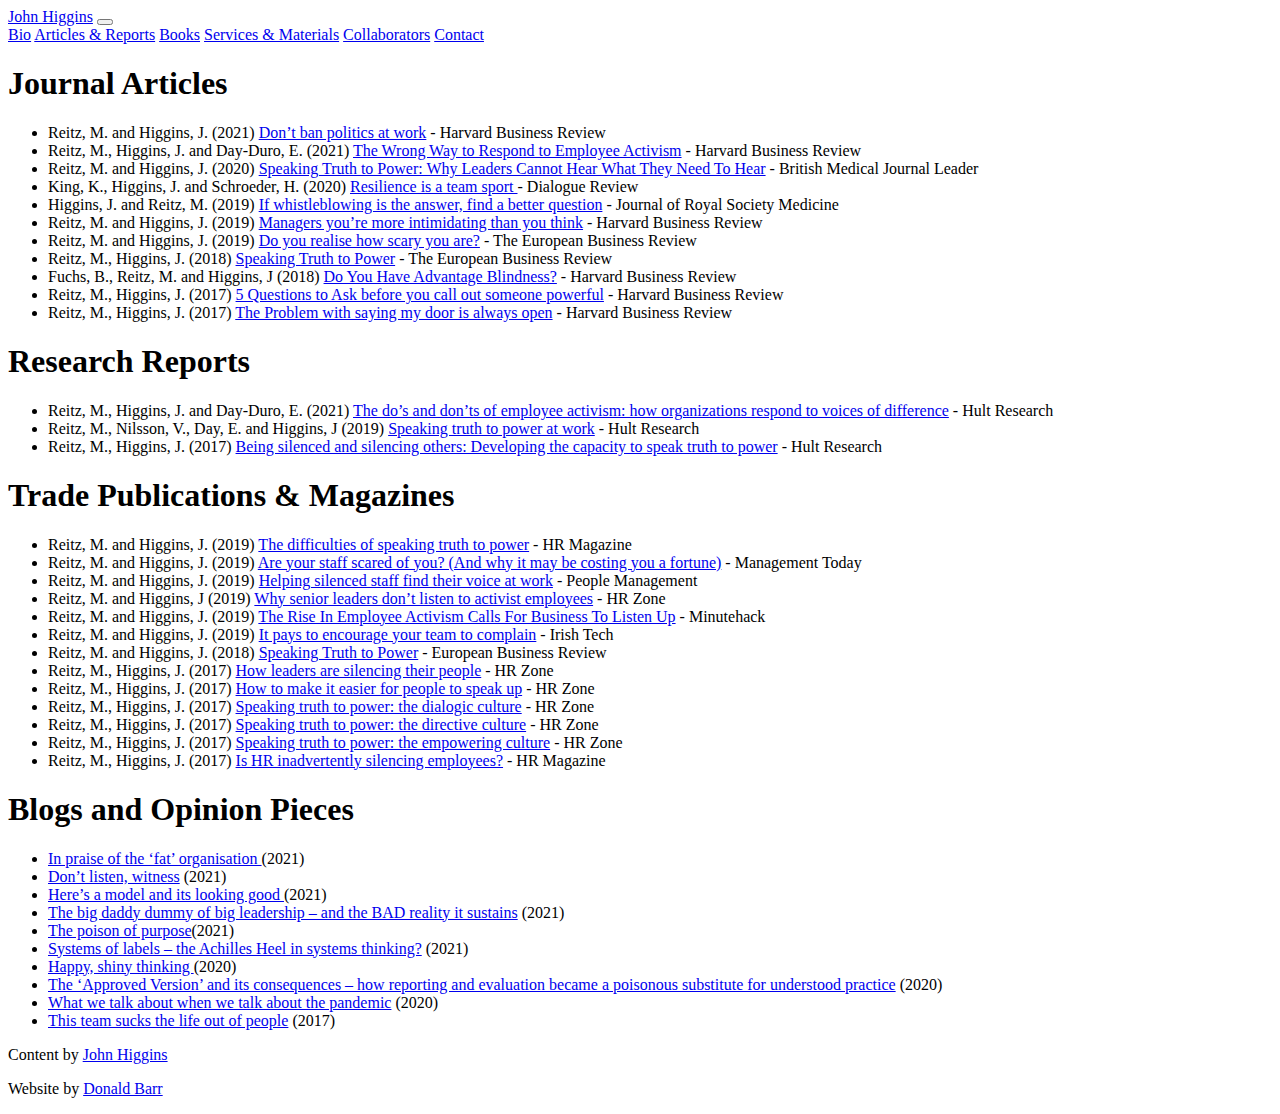
<file: articles-reports.html>
<!DOCTYPE html>
<html lang="en" dir="ltr">

<head>
  <meta charset="utf-8" name= "johnhigginsresearch" content="john higgins author research">

  <!-- Bootstrap CSS -->
  <link href="https://cdn.jsdelivr.net/npm/bootstrap@5.0.2/dist/css/bootstrap.min.css" rel="stylesheet" integrity="sha384-EVSTQN3/azprG1Anm3QDgpJLIm9Nao0Yz1ztcQTwFspd3yD65VohhpuuCOmLASjC" crossorigin="anonymous">

  <!-- Live CSS  -->
  <link href="http://www.johnhigginsresearch.com/styles-updated-10.css" type="text/css" rel="stylesheet" media="screen" />

  <!-- Edit CSS  -->
  <!-- <link rel="stylesheet" href="C:\Users\donal\OneDrive\Desktop\John Higgins Website\CSS\styles-updated-10.css"> -->

  <!-- Fonts -->
  <link rel="preconnect" href="https://fonts.googleapis.com">
  <link rel="preconnect" href="https://fonts.gstatic.com" crossorigin>
  <link href="https://fonts.googleapis.com/css2?family=Lato&display=swap" rel="stylesheet">
  <link href="https://fonts.googleapis.com/css2?family=Merriweather&display=swap" rel="stylesheet">

  <title>John Higgins</title>
  <link rel="apple-touch-icon" sizes="180x180" href="http://www.johnhigginsresearch.com/apple-touch-icon.png">
  <link rel="icon" type="image/png" sizes="http://www.johnhigginsresearch.com/favicon-32x32.png">
  <link rel="icon" type="image/png" sizes="16x16" href="http://www.johnhigginsresearch.com/favicon-16x16.png">
</head>

<body>

  <!-- Nav Bar -->
  <nav class="navbar navbar-expand-xl navbar-light">
    <div class="container-fluid">
      <a class="navbar-brand" href="http://www.johnhigginsresearch.com/index.html">John Higgins</a>
      <button class="navbar-toggler" type="button" data-bs-toggle="collapse" data-bs-target="#navbarNavAltMarkup" aria-controls="navbarNavAltMarkup" aria-expanded="false" aria-label="Toggle navigation">
        <span class="navbar-toggler-icon"></span>
      </button>
      <div class="collapse navbar-collapse" id="navbarNavAltMarkup">
        <div class="navbar-nav ms-auto">
          <a class="nav-link" href="http://www.johnhigginsresearch.com/bio.html">Bio</a>
          <a class="nav-link" href="http://www.johnhigginsresearch.com/articles-reports.html">Articles & Reports</a>
          <a class="nav-link" href="http://www.johnhigginsresearch.com/books-chapters.html">Books</a>
          <a class="nav-link" href="http://www.johnhigginsresearch.com/services-materials.html">Services & Materials</a>
          <a class="nav-link" href="http://www.johnhigginsresearch.com/collaborators.html">Collaborators</a>
          <a class="nav-link" id="nav-contact" href="http://www.johnhigginsresearch.com/contact.html">Contact</a>
        </div>
  </nav>

  <body>

    <!-- Journal Articles -->

    <h1>Journal Articles</h1>
    <div class="journal-articles">
      <ul>
        <li>Reitz, M. and Higgins, J. (2021) <a href="https://hbr.org/2021/07/dont-ban-politics-at-work"target="_blank"> Don’t ban politics at work</a> - Harvard Business Review</li>
        <li>Reitz, M., Higgins, J. and Day-Duro, E. (2021) <a href="https://hbr.org/2021/02/the-wrong-way-to-respond-to-employee-activism?ab=hero-main-text"target="_blank"> The Wrong Way to Respond to Employee Activism</a> - Harvard Business Review</li>
        <li>Reitz, M. and Higgins, J. (2020) <a href="https://bmjleader.bmj.com/content/early/2020/11/06/leader-2020-000394"target="_blank"> Speaking Truth to Power: Why Leaders Cannot Hear What They Need To Hear</a> - British Medical Journal Leader </li>
        <li>King, K., Higgins, J. and Schroeder, H. (2020) <a href="https://dialoguereview.com/resilience-team-sport/"target="_blank">Resilience is a team sport </a> - Dialogue Review</li>
        <li>Higgins, J. and Reitz, M. (2019) <a href="https://journals.sagepub.com/doi/abs/10.1177/0141076819864522"target="_blank">If whistleblowing is the answer, find a better question</a> - Journal of Royal Society Medicine</li>
        <li>Reitz, M. and Higgins, J. (2019) <a href="https://hbr.org/2019/07/managers-youre-more-intimidating-than-you-think"target="_blank">Managers you’re more intimidating than you think</a> - Harvard Business Review</li>
        <li>Reitz, M. and Higgins, J. (2019) <a href="https://tinyurl.com/4f4suuua"target="_blank">Do you realise how scary you are?</a> - The European Business Review</li>
        <li>Reitz, M., Higgins, J. (2018) <a href="https://www.europeanbusinessreview.com/speaking-truth-to-power/"target="_blank">Speaking Truth to Power</a> - The European Business Review</li>
        <li>Fuchs, B., Reitz, M. and Higgins, J (2018) <a href="https://hbr.org/2018/04/do-you-have-advantage-blindness"target="_blank">Do You Have Advantage Blindness?</a> - Harvard Business Review</li>
        <li>Reitz, M., Higgins, J. (2017) <a href="https://hbr.org/2017/04/5-questions-to-ask-before-you-call-out-someone-powerful"target="_blank">5 Questions to Ask before you call out someone powerful</a> - Harvard Business Review</li>
        <li>Reitz, M., Higgins, J. (2017) <a href="https://hbr.org/2017/03/the-problem-with-saying-my-door-is-always-open"target="_blank">The Problem with saying my door is always open</a> - Harvard Business Review</li>
      </ul>
    </div>

    <!-- Research Reports -->

    <h1>Research Reports</h1>
    <div class="research-reports">
      <ul>
        <li>Reitz, M., Higgins, J. and Day-Duro, E. (2021) <a href="https://static1.squarespace.com/static/597729cbcf81e0f87c7f6c61/t/600c035f09ec2d323746e1f2/1611400068833/Activism_REPORT_FINAL_PRINT_NoBleed.pdf"target="_blank">The do’s and don’ts of employee
            activism: how organizations respond to voices of difference</a> - Hult Research</li>
        <li>Reitz, M., Nilsson, V., Day, E. and Higgins, J (2019) <a href="https://static1.squarespace.com/static/597729cbcf81e0f87c7f6c61/t/5d09071aff3d870001a13ce3/1560872755660/Speaking_Truth_to_Power_Report_2019_Final+1.pdf"target="_blank">Speaking truth to
            power at work</a> - Hult Research</li>
        <li>Reitz, M., Higgins, J. (2017) <a
            href="https://static1.squarespace.com/static/597729cbcf81e0f87c7f6c61/t/5bb767979140b70f860ace49/1538746280945/Being+silenced+and+silencing+++others%3B+Developing+the+capacity+to+speak+truth+to+power+report_Final_low+++res.pdf"target="_blank">Being
            silenced and silencing others: Developing the capacity to speak truth to power</a> - Hult Research</li>
      </ul>
    </div>

    <!-- Trade Publications & Magazines -->

    <h1>Trade Publications & Magazines</h1>
    <div class="trade-pubs">
      <ul>
        <li>Reitz, M. and Higgins, J. (2019) <a href="https://www.hrmagazine.co.uk/content/features/the-difficulties-of-speaking-truth-to-power"target="_blank">The difficulties of speaking truth to power</a> - HR Magazine</li>
        <li>Reitz, M. and Higgins, J. (2019) <a href="https://www.managementtoday.co.uk/staff-scared-you-and-why-may-costing-fortune/leadership-lessons/article/1591757"target="_blank">Are your staff scared of you? (And why it may be costing you a fortune)</a> -
          Management Today</li>
        <li>Reitz, M. and Higgins, J. (2019) <a href="https://www.peoplemanagement.co.uk/voices/comment/help-staff-find-their-voice"target="_blank">Helping silenced staff find their voice at work</a> - People Management</li>
        <li>Reitz, M. and Higgins, J (2019) <a href="https://www.hrzone.com/lead/culture/why-senior-leaders-dont-listen-to-activist-employees"target="_blank">Why senior leaders don’t listen to activist employees</a> - HR Zone</li>
        <li>Reitz, M. and Higgins, J. (2019) <a href="https://minutehack.com/opinions/the-rise-in-employee-activism-calls-for-business-to-listen-up"target="_blank">The Rise In Employee Activism Calls For Business To Listen Up</a> - Minutehack</li>
        <li>Reitz, M. and Higgins, J. (2019) <a href="https://irishtechnews.ie/it-pays-to-encourage-your-team-to-complain/"target="_blank">It pays to encourage your team to complain</a> - Irish Tech</li>
        <li>Reitz, M. and Higgins, J. (2018) <a href="https://www.europeanbusinessreview.com/speaking-truth-to-power/"target="_blank">Speaking Truth to Power</a> - European Business Review</li>
        <li>Reitz, M., Higgins, J. (2017) <a href="https://www.hrzone.com/lead/culture/how-leaders-are-silencing-their-people"target="_blank">How leaders are silencing their people</a> - HR Zone</li>
        <li>Reitz, M., Higgins, J. (2017) <a href="https://www.hrzone.com/lead/culture/how-to-make-it-easier-for-people-to-speak-up"target="_blank">How to make it easier for people to speak up</a> - HR Zone</li>
        <li>Reitz, M., Higgins, J. (2017) <a href="https://www.hrzone.com/lead/culture/speaking-truth-to-power-the-dialogic-culture"target="_blank">Speaking truth to power: the dialogic culture</a> - HR Zone</li>
        <li>Reitz, M., Higgins, J. (2017) <a href="https://www.hrzone.com/lead/culture/speaking-truth-to-power-the-directive-culture"target="_blank">Speaking truth to power: the directive culture</a> - HR Zone</li>
        <li>Reitz, M., Higgins, J. (2017) <a href="https://www.hrzone.com/lead/culture/speaking-truth-to-power-the-empowering-culture"target="_blank">Speaking truth to power: the empowering culture</a> - HR Zone</li>
        <li>Reitz, M., Higgins, J. (2017) <a href="https://www.hrmagazine.co.uk/content/features/is-hr-inadvertently-silencing-employees"target="_blank">Is HR inadvertently silencing employees?</a> - HR Magazine</li>
      </ul>
    </div>

    <!-- Blogs And Opinions -->

    <h1>Blogs and Opinion Pieces</h1>
    <div class="blogs">
      <ul>
        <li><a href="https://radicalod.org/2021/07/08/in-praise-of-the-fat-organization/"target="_blank">In praise of the ‘fat’ organisation </a>(2021)</li>
        <li> <a href="https://radicalod.org/2021/06/25/dont-listen-witness/"target="_blank">Don’t listen, witness</a> (2021)</li>
        <li> <a href="https://radicalod.org/2021/05/29/heres-a-model-and-its-looking-good/"target="_blank">Here’s a model and its looking good </a>(2021)</li>
        <li> <a href="https://radicalod.org/2021/05/14/the-big-daddy-dummy-of-big-leadership-and-the-bad-reality-it-sustains/"target="_blank">The big daddy dummy of big leadership – and the BAD reality it sustains</a> (2021)</li>
        <li> <a href="https://radicalod.org/2021/04/09/the-poison-of-purpose/"target="_blank">The poison of purpose</a>(2021) </li>
        <li> <a href="https://radicalod.org/2021/02/03/systems-of-labels/"target="_blank">Systems of labels – the Achilles Heel in systems thinking?</a> (2021) </li>
        <li> <a href="https://radicalod.org/2020/11/12/happy-shiny-thinking/"target="_blank">Happy, shiny thinking </a> (2020) </li>
        <li> <a href="https://radicalod.org/2020/11/03/the-approved-version-and-its-consequences/"target="_blank">The ‘Approved Version’ and its consequences – how reporting and evaluation became a poisonous substitute for understood practice</a> (2020) </li>
        <li> <a href="https://radicalod.org/2020/10/01/what-we-talk-about-when-we-talk-about-the-pandemic/"target="_blank">What we talk about when we talk about the pandemic</a> (2020) </li>
        <li> <a href="https://www.meganreitz.com/blog/2017/9/21/this-team-sucks-the-life-out-of-people"target="_blank">This team sucks the life out of people</a> (2017)</li>
      </ul>

    </div>

    <!-- Footer  -->
    <div class="bottom-page">
      <footer>
        <div class="row">
          <div class="col-12 col-sm-6">
            <p class="footer-text">Content by <a class=john-mail href="mailto:johnhigginsw6@gmail.com">John Higgins</a></p>
          </div>
          <div class="col-12 col-sm-6">
            <p class="footer-text">Website by <a class="donald-mail" href="mailto:donaldbarr22@gmail.com">Donald Barr</a></p>
            </div>
        </div>
      </footer>
    </div>

    <!-- Bootstrap JS -->
    <script src="https://cdn.jsdelivr.net/npm/bootstrap@5.0.2/dist/js/bootstrap.bundle.min.js" integrity="sha384-MrcW6ZMFYlzcLA8Nl+NtUVF0sA7MsXsP1UyJoMp4YLEuNSfAP+JcXn/tWtIaxVXM" crossorigin="anonymous"></script>

  </body>
</html>
</file>
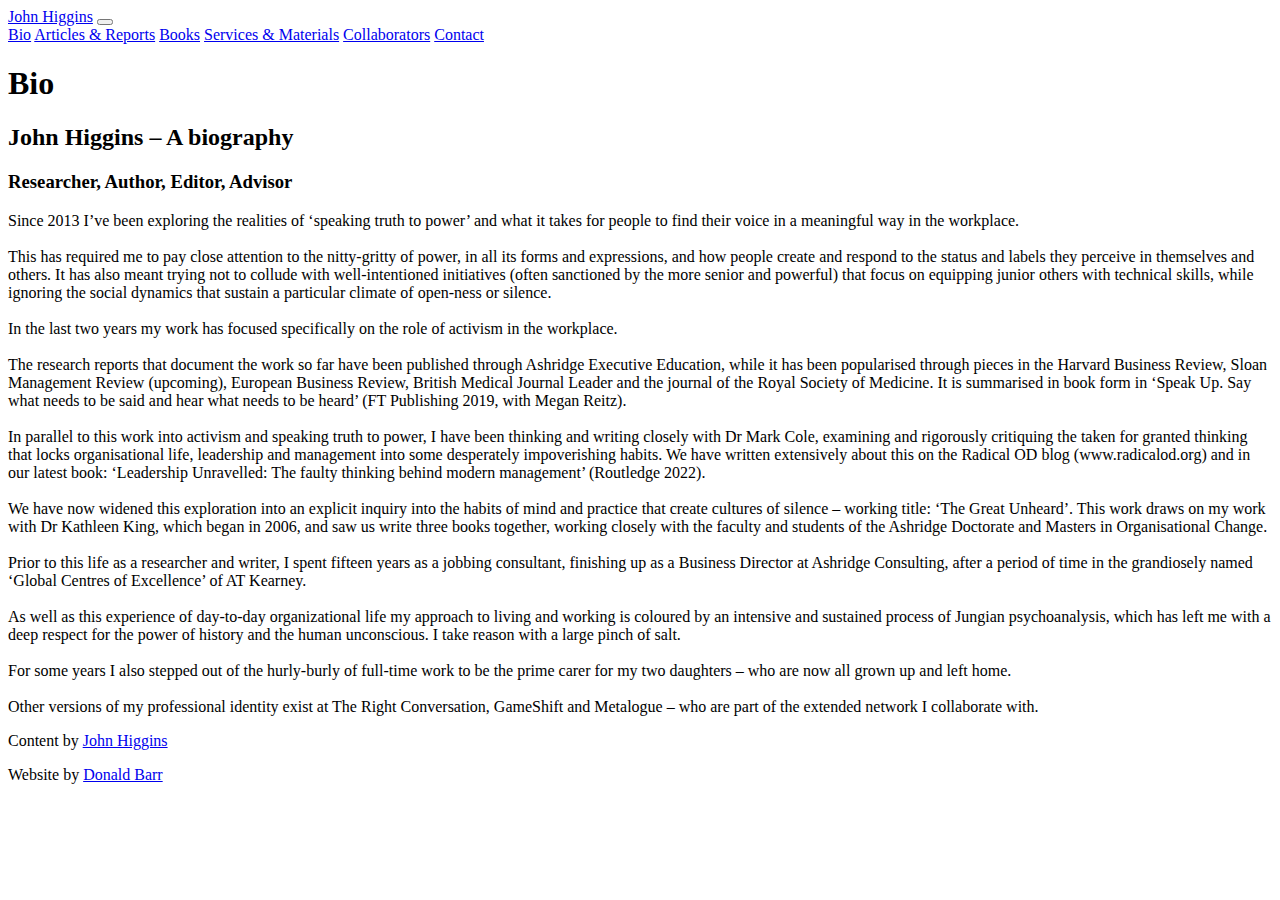
<file: bio.html>
<!DOCTYPE html>
<html lang="en" dir="ltr">

<head>
  <meta charset="utf-8" name= "johnhigginsresearch" content="john higgins author research">

  <!-- Bootstrap CSS -->
  <link href="https://cdn.jsdelivr.net/npm/bootstrap@5.0.2/dist/css/bootstrap.min.css" rel="stylesheet" integrity="sha384-EVSTQN3/azprG1Anm3QDgpJLIm9Nao0Yz1ztcQTwFspd3yD65VohhpuuCOmLASjC" crossorigin="anonymous">

  <!-- Live CSS  -->
  <link href="http://www.johnhigginsresearch.com/styles-updated-10.css" type="text/css" rel="stylesheet" media="screen" />

  <!-- Editing Css -->
  <!-- <link rel="stylesheet" href="C:\Users\donal\OneDrive\Desktop\John Higgins Website\CSS\styles-updated-10.css"> -->

  <!-- Fonts -->
  <link rel="preconnect" href="https://fonts.googleapis.com">
  <link rel="preconnect" href="https://fonts.gstatic.com" crossorigin>
  <link href="https://fonts.googleapis.com/css2?family=Lato&display=swap" rel="stylesheet">
  <link href="https://fonts.googleapis.com/css2?family=Merriweather&display=swap" rel="stylesheet">

  <title>John Higgins</title>
  <link rel="apple-touch-icon" sizes="180x180" href="http://www.johnhigginsresearch.com/apple-touch-icon.png">
  <link rel="icon" type="image/png" sizes="http://www.johnhigginsresearch.com/favicon-32x32.png">
  <link rel="icon" type="image/png" sizes="16x16" href="http://www.johnhigginsresearch.com/favicon-16x16.png">
</head>

<body>

  <!-- Nav Bar -->
  <nav class="navbar navbar-expand-xl navbar-light">
    <div class="container-fluid">
      <a class="navbar-brand" href="http://www.johnhigginsresearch.com/index.html">John Higgins</a>
      <button class="navbar-toggler" type="button" data-bs-toggle="collapse" data-bs-target="#navbarNavAltMarkup" aria-controls="navbarNavAltMarkup" aria-expanded="false" aria-label="Toggle navigation">
        <span class="navbar-toggler-icon"></span>
      </button>
      <div class="collapse navbar-collapse" id="navbarNavAltMarkup">
        <div class="navbar-nav ms-auto">
          <a class="nav-link" href="http://www.johnhigginsresearch.com/bio.html">Bio</a>
          <a class="nav-link" href="http://www.johnhigginsresearch.com/articles-reports.html">Articles & Reports</a>
          <a class="nav-link" href="http://www.johnhigginsresearch.com/books-chapters.html">Books</a>
          <a class="nav-link" href="http://www.johnhigginsresearch.com/services-materials.html">Services & Materials</a>
          <a class="nav-link" href="http://www.johnhigginsresearch.com/collaborators.html">Collaborators</a>
          <a class="nav-link" id="nav-contact" href="http://www.johnhigginsresearch.com/contact.html">Contact</a>
        </div>
  </nav>


  <body>
    <h1>Bio</h1>
    <div class="bio-page">
      <h2>John Higgins – A biography </h2>
      <h3> Researcher, Author, Editor, Advisor </h3>
      <p class="bio-text">
        Since 2013 I’ve been exploring the realities of ‘speaking truth to power’ and what it takes for people to find their voice in a meaningful way in the workplace. <br><br>

        This has required me to pay close attention to the nitty-gritty of power, in all its forms and expressions, and how people create and respond to the status and labels they perceive in themselves and others. It has also meant trying not to
        collude with well-intentioned initiatives (often sanctioned by the more senior and powerful) that focus on equipping junior others with technical skills, while ignoring the social dynamics that sustain a particular climate of open-ness or
        silence. <br><br>

        In the last two years my work has focused specifically on the role of activism in the workplace. <br><br>

        The research reports that document the work so far have been published through Ashridge Executive Education, while it has been popularised through pieces in the Harvard Business Review, Sloan Management Review (upcoming), European Business
        Review, British Medical Journal Leader and the journal of the Royal Society of Medicine. It is summarised in book form in ‘Speak Up. Say what needs to be said and hear what needs to be heard’ (FT Publishing 2019, with Megan Reitz). <br><br>

        In parallel to this work into activism and speaking truth to power, I have been thinking and writing closely with Dr Mark Cole, examining and rigorously critiquing the taken for granted thinking that locks organisational life, leadership and
        management into some desperately impoverishing habits. We have written extensively about this on the Radical OD blog (www.radicalod.org) and in our latest book: ‘Leadership Unravelled: The faulty thinking behind modern management’ (Routledge
        2022). <br><br>

        We have now widened this exploration into an explicit inquiry into the habits of mind and practice that create cultures of silence – working title: ‘The Great Unheard’. This work draws on my work with Dr Kathleen King, which began in 2006,
        and
        saw us write three books together, working closely with the faculty and students of the Ashridge Doctorate and Masters in Organisational Change. <br><br>

        Prior to this life as a researcher and writer, I spent fifteen years as a jobbing consultant, finishing up as a Business Director at Ashridge Consulting, after a period of time in the grandiosely named ‘Global Centres of Excellence’ of AT
        Kearney. <br><br>
        As well as this experience of day-to-day organizational life my approach to living and working is coloured by an intensive and sustained process of Jungian psychoanalysis, which has left me with a deep respect for the power of history and the
        human unconscious. I take reason with a large pinch of salt. <br><br>

        For some years I also stepped out of the hurly-burly of full-time work to be the prime carer for my two daughters – who are now all grown up and left home. <br><br>

        Other versions of my professional identity exist at The Right Conversation, GameShift and Metalogue – who are part of the extended network I collaborate with. </p>

    </div>

    <!-- Footer  -->
    <div class="bottom-page">
      <footer>
        <div class="row">
          <div class="col-12 col-sm-6">
            <p class="footer-text">Content by <a class=john-mail href="mailto:johnhigginsw6@gmail.com">John Higgins</a></p>
          </div>
          <div class="col-12 col-sm-6">
            <p class="footer-text">Website by <a class="donald-mail" href="mailto:donaldbarr22@gmail.com">Donald Barr</a></p>
            </div>
        </div>
      </footer>
    </div>


    <!-- Bootstrap JS -->
    <script src="https://cdn.jsdelivr.net/npm/bootstrap@5.0.2/dist/js/bootstrap.bundle.min.js" integrity="sha384-MrcW6ZMFYlzcLA8Nl+NtUVF0sA7MsXsP1UyJoMp4YLEuNSfAP+JcXn/tWtIaxVXM" crossorigin="anonymous"></script>

  </body>
</file>
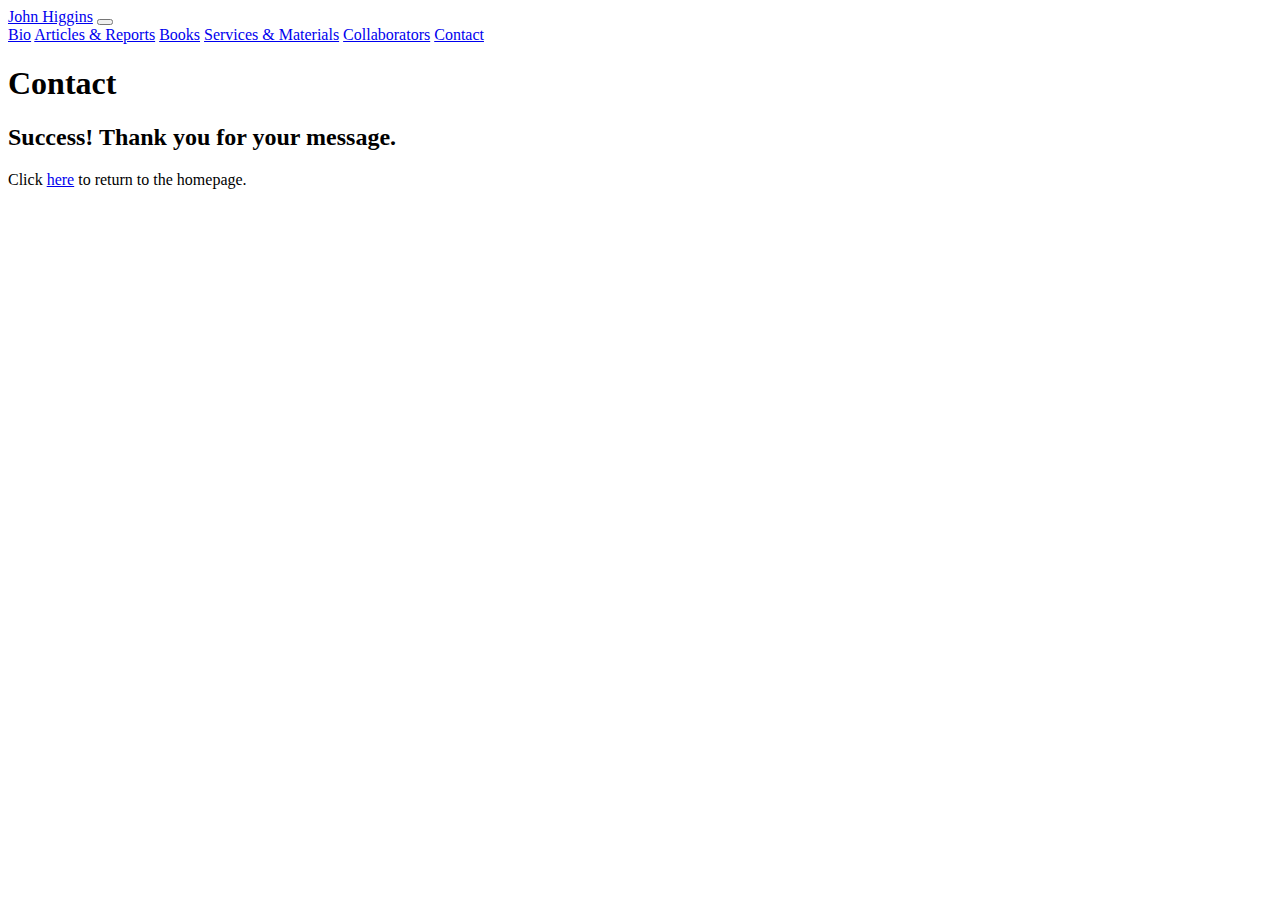
<file: contact-success.html>
<!DOCTYPE html>
<html lang="en" dir="ltr">

<head>
  <meta charset="utf-8" name="johnhigginsresearch" content="john higgins author research">

  <!-- Bootstrap CSS -->
  <link href="https://cdn.jsdelivr.net/npm/bootstrap@5.0.2/dist/css/bootstrap.min.css" rel="stylesheet" integrity="sha384-EVSTQN3/azprG1Anm3QDgpJLIm9Nao0Yz1ztcQTwFspd3yD65VohhpuuCOmLASjC" crossorigin="anonymous">

  <!-- Live CSS  -->
  <link href="http://www.johnhigginsresearch.com/styles-updated-10.css" type="text/css" rel="stylesheet" media="screen" />

  <!-- Edit CSS -->
  <!-- <link rel="stylesheet" href="C:\Users\donal\OneDrive\Desktop\John Higgins Website\CSS\styles-updated-10.css"> -->

  <!-- Fonts -->
  <link rel="preconnect" href="https://fonts.googleapis.com">
  <link rel="preconnect" href="https://fonts.gstatic.com" crossorigin>
  <link href="https://fonts.googleapis.com/css2?family=Lato&display=swap" rel="stylesheet">
  <link href="https://fonts.googleapis.com/css2?family=Merriweather&display=swap" rel="stylesheet">

  <title>John Higgins</title>
  <link rel="apple-touch-icon" sizes="180x180" href="http://www.johnhigginsresearch.com/apple-touch-icon.png">
  <link rel="icon" type="image/png" sizes="http://www.johnhigginsresearch.com/favicon-32x32.png">
  <link rel="icon" type="image/png" sizes="16x16" href="http://www.johnhigginsresearch.com/favicon-16x16.png">
</head>

<body>

  <!-- Nav Bar -->
  <nav class="navbar navbar-expand-xl navbar-light">
    <div class="container-fluid">
      <a class="navbar-brand" href="http://www.johnhigginsresearch.com/index.html">John Higgins</a>
      <button class="navbar-toggler" type="button" data-bs-toggle="collapse" data-bs-target="#navbarNavAltMarkup" aria-controls="navbarNavAltMarkup" aria-expanded="false" aria-label="Toggle navigation">
        <span class="navbar-toggler-icon"></span>
      </button>
      <div class="collapse navbar-collapse" id="navbarNavAltMarkup">
        <div class="navbar-nav ms-auto">
          <a class="nav-link" href="http://www.johnhigginsresearch.com/bio.html">Bio</a>
          <a class="nav-link" href="http://www.johnhigginsresearch.com/articles-reports.html">Articles & Reports</a>
          <a class="nav-link" href="http://www.johnhigginsresearch.com/books-chapters.html">Books</a>
          <a class="nav-link" href="http://www.johnhigginsresearch.com/services-materials.html">Services & Materials</a>
          <a class="nav-link" href="http://www.johnhigginsresearch.com/collaborators.html">Collaborators</a>
          <a class="nav-link" id="nav-contact" href="http://www.johnhigginsresearch.com/contact.html">Contact</a>
        </div>
  </nav>

  <body class="contact-page">
    <h1 class="contact-title">Contact</h1>
    <h2 class="contact-me">Success! Thank you for your message.</h2>
    <p class= "contact-success-return">Click <a href="http://www.johnhigginsresearch.com/index.html">here</a> to return to the homepage.</p>


    <!-- Bootstrap JS -->
    <script src="https://cdn.jsdelivr.net/npm/bootstrap@5.0.2/dist/js/bootstrap.bundle.min.js" integrity="sha384-MrcW6ZMFYlzcLA8Nl+NtUVF0sA7MsXsP1UyJoMp4YLEuNSfAP+JcXn/tWtIaxVXM" crossorigin="anonymous"></script>


  </body>

</html>
</file>
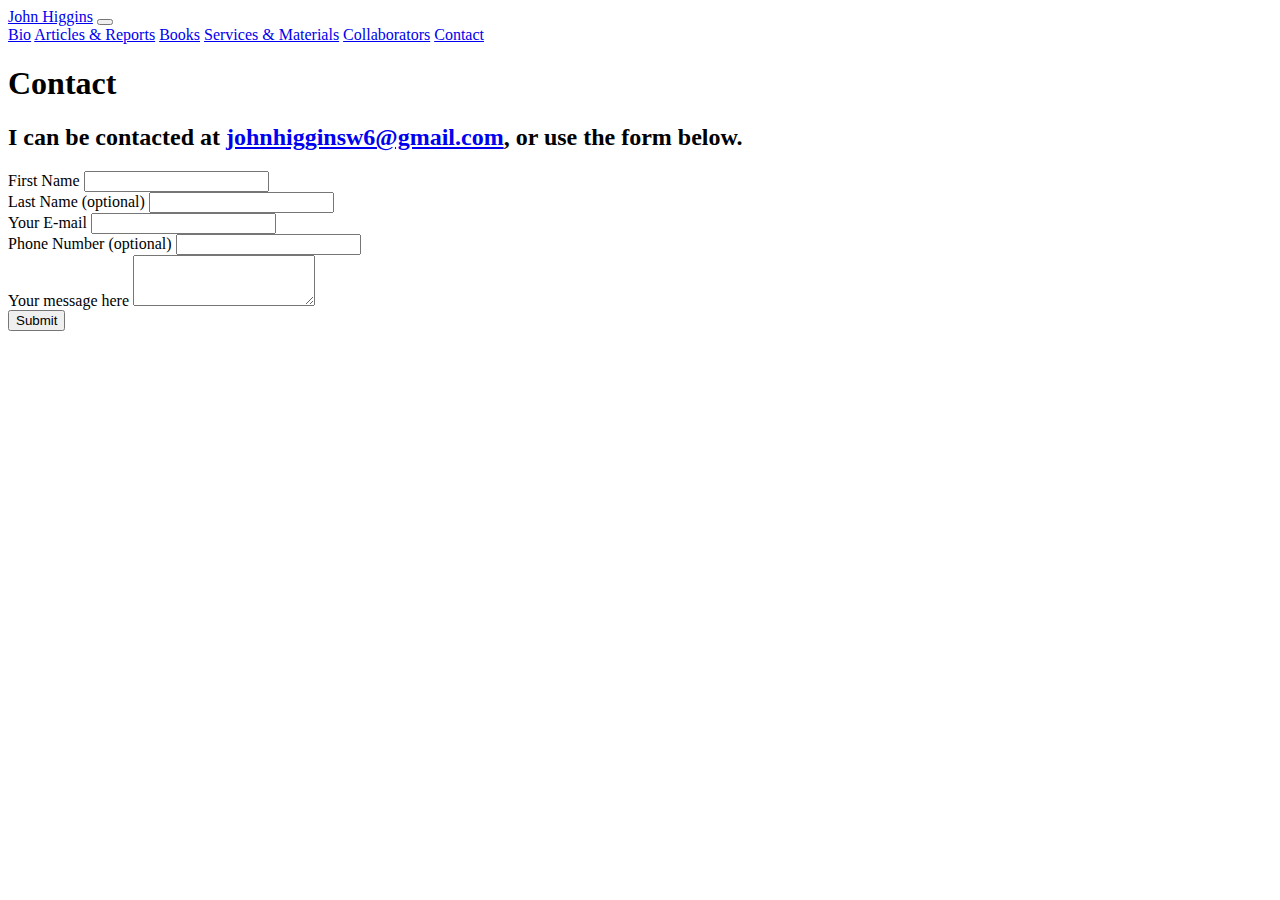
<file: contact.html>
<!DOCTYPE html>
<html lang="en" dir="ltr">

<head>
  <meta charset="utf-8" name="johnhigginsresearch" content="john higgins author research">

  <!-- Bootstrap CSS -->
  <link href="https://cdn.jsdelivr.net/npm/bootstrap@5.0.2/dist/css/bootstrap.min.css" rel="stylesheet" integrity="sha384-EVSTQN3/azprG1Anm3QDgpJLIm9Nao0Yz1ztcQTwFspd3yD65VohhpuuCOmLASjC" crossorigin="anonymous">

  <!-- Live CSS  -->
  <link href="http://www.johnhigginsresearch.com/styles-updated-10.css" type="text/css" rel="stylesheet" media="screen" />

  <!-- Edit CSS -->
  <!-- <link rel="stylesheet" href="C:\Users\donal\OneDrive\Desktop\John Higgins Website\CSS\styles-updated-10.css"> -->

  <!-- Fonts -->
  <link rel="preconnect" href="https://fonts.googleapis.com">
  <link rel="preconnect" href="https://fonts.gstatic.com" crossorigin>
  <link href="https://fonts.googleapis.com/css2?family=Lato&display=swap" rel="stylesheet">
  <link href="https://fonts.googleapis.com/css2?family=Merriweather&display=swap" rel="stylesheet">

  <title>John Higgins</title>
  <link rel="apple-touch-icon" sizes="180x180" href="http://www.johnhigginsresearch.com/apple-touch-icon.png">
  <link rel="icon" type="image/png" sizes="http://www.johnhigginsresearch.com/favicon-32x32.png">
  <link rel="icon" type="image/png" sizes="16x16" href="http://www.johnhigginsresearch.com/favicon-16x16.png">
</head>

<body>

  <!-- Nav Bar -->
  <nav class="navbar navbar-expand-xl navbar-light">
    <div class="container-fluid">
      <a class="navbar-brand" href="http://www.johnhigginsresearch.com/index.html">John Higgins</a>
      <button class="navbar-toggler" type="button" data-bs-toggle="collapse" data-bs-target="#navbarNavAltMarkup" aria-controls="navbarNavAltMarkup" aria-expanded="false" aria-label="Toggle navigation">
        <span class="navbar-toggler-icon"></span>
      </button>
      <div class="collapse navbar-collapse" id="navbarNavAltMarkup">
        <div class="navbar-nav ms-auto">
          <a class="nav-link" href="http://www.johnhigginsresearch.com/bio.html">Bio</a>
          <a class="nav-link" href="http://www.johnhigginsresearch.com/articles-reports.html">Articles & Reports</a>
          <a class="nav-link" href="http://www.johnhigginsresearch.com/books-chapters.html">Books</a>
          <a class="nav-link" href="http://www.johnhigginsresearch.com/services-materials.html">Services & Materials</a>
          <a class="nav-link" href="http://www.johnhigginsresearch.com/collaborators.html">Collaborators</a>
          <a class="nav-link" id="nav-contact" href="http://www.johnhigginsresearch.com/contact.html">Contact</a>
        </div>
  </nav>

  <body class="contact-page">
    <h1 class="contact-title">Contact</h1>
    <h2 class="contact-me">I can be contacted at <a href="mailto:johnhigginsw6@gmail.com" target="_blank">johnhigginsw6@gmail.com</a>, or use the form below.</h2>
    <div class="container mt-5">
      <form class="row g-3" action="https://formsubmit.co/johnhigginsw6@gmail.com" method="POST">

        <!-- Honeypot -->
        <input type="text" name="_honey" value="" style="display:none;">

        <!-- Disable Captcha -->
        <input type="hidden" name="_captcha" value="false">

        <!-- Success Message Link -->
        <input type="hidden" name="_next" value="http://www.johnhigginsresearch.com/contact-success.html">

        <div class="col-md-6">
          <label for="firstName" class="form-label">First Name</label>
          <input type="text" class="form-control" name="First&nbsp;Name" id="firstName" required>
        </div>
        <div class="col-md-6">
          <label for="lastName" class="form-label">Last Name (optional)</label>
          <input type="text" class="form-control" name="Last&nbsp;Name" id="lastName">
        </div>
        <div class="col-md-8">
          <label for="emailInfo" class="form-label">Your E-mail</label>
          <input type="email" class="form-control" name="Email" id="emailInfo" required>
        </div>
        <div class="col-md-4">
          <label for="phoneNumber" class="form-label">Phone Number (optional)</label>
          <input type="text" class="form-control" name="Phone" id="phoneNumber">
        </div>
        <div class="col-md-12">
          <label for="comments" class="form-label">Your message here</label>
          <textarea class="form-control" id="comments" name="Message" rows="3" required></textarea>
        </div>
        <div class="col-md-12">
          <button type="submit" class="btn btn-primary myBtn3">Submit</button>
        </div>
      </form>
    </div>


    <!-- Bootstrap JS -->
    <script src="https://cdn.jsdelivr.net/npm/bootstrap@5.0.2/dist/js/bootstrap.bundle.min.js" integrity="sha384-MrcW6ZMFYlzcLA8Nl+NtUVF0sA7MsXsP1UyJoMp4YLEuNSfAP+JcXn/tWtIaxVXM" crossorigin="anonymous"></script>


  </body>

</html>
</file>
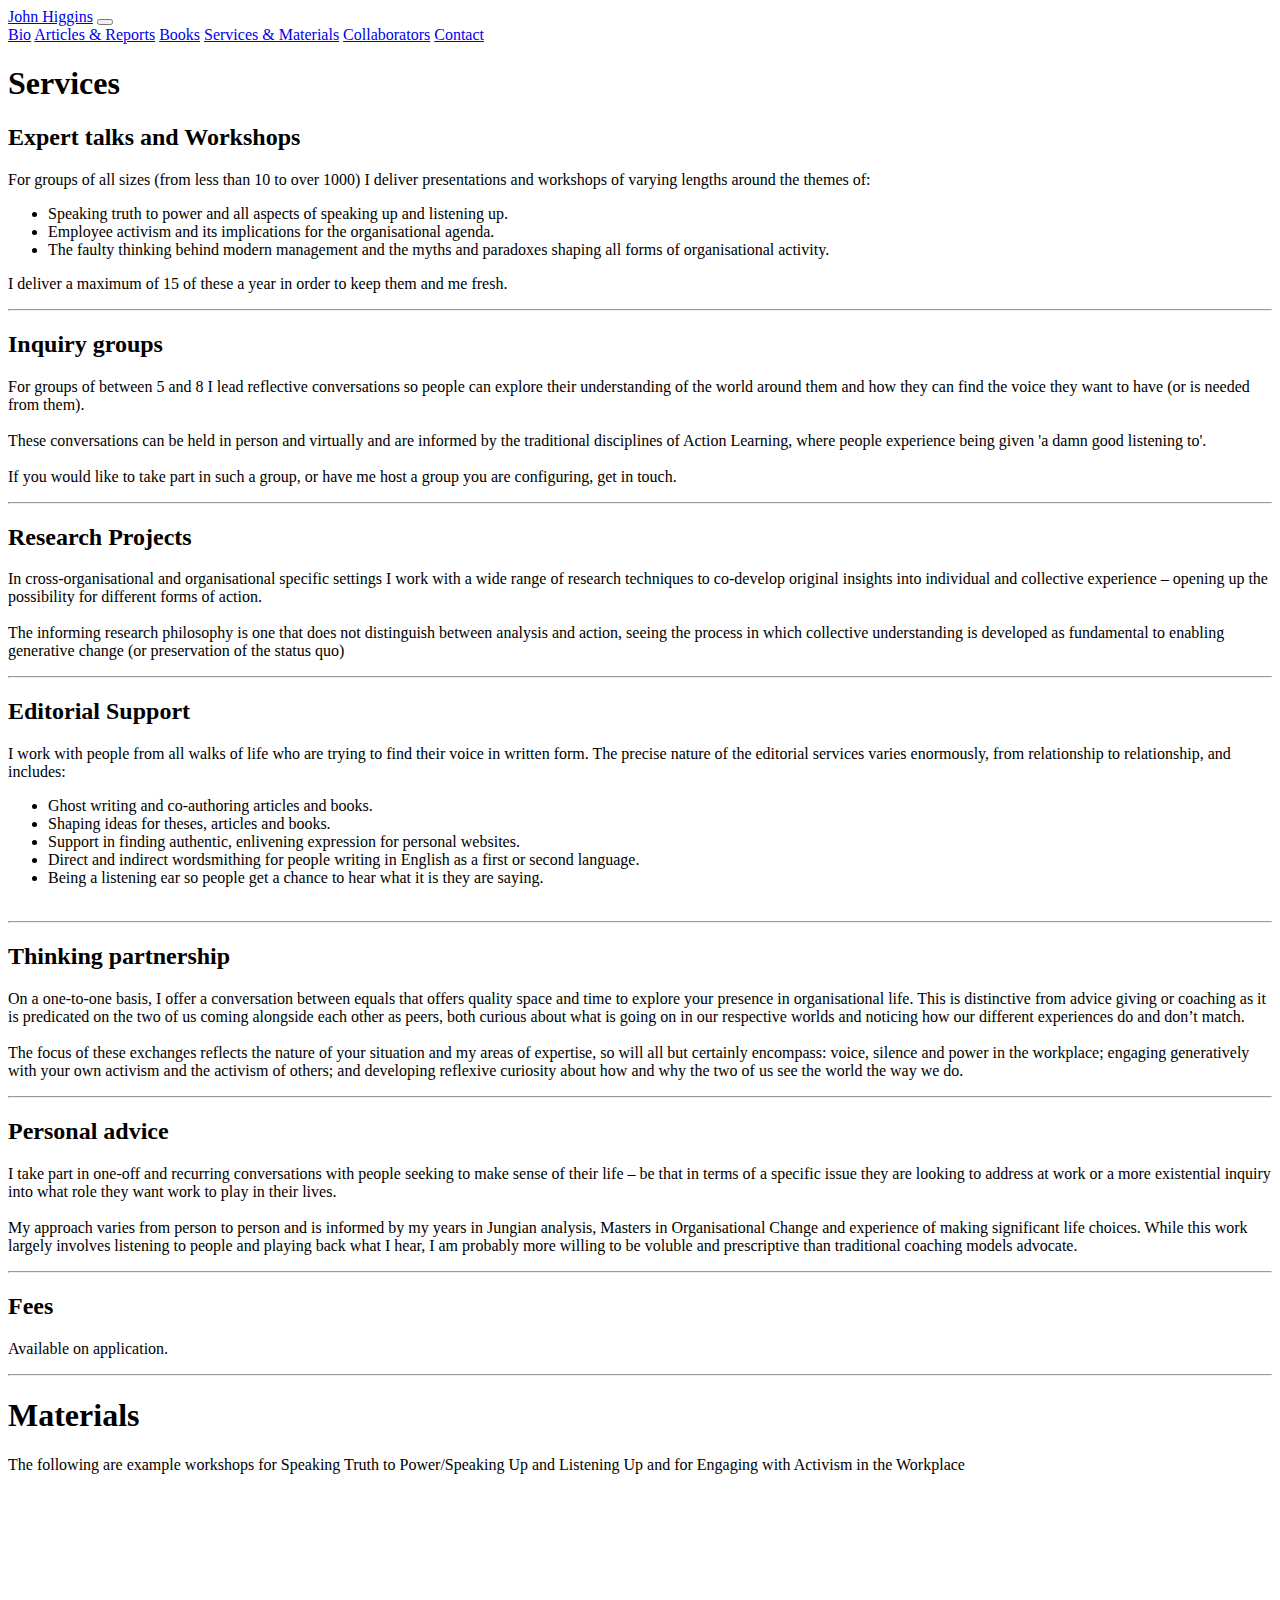
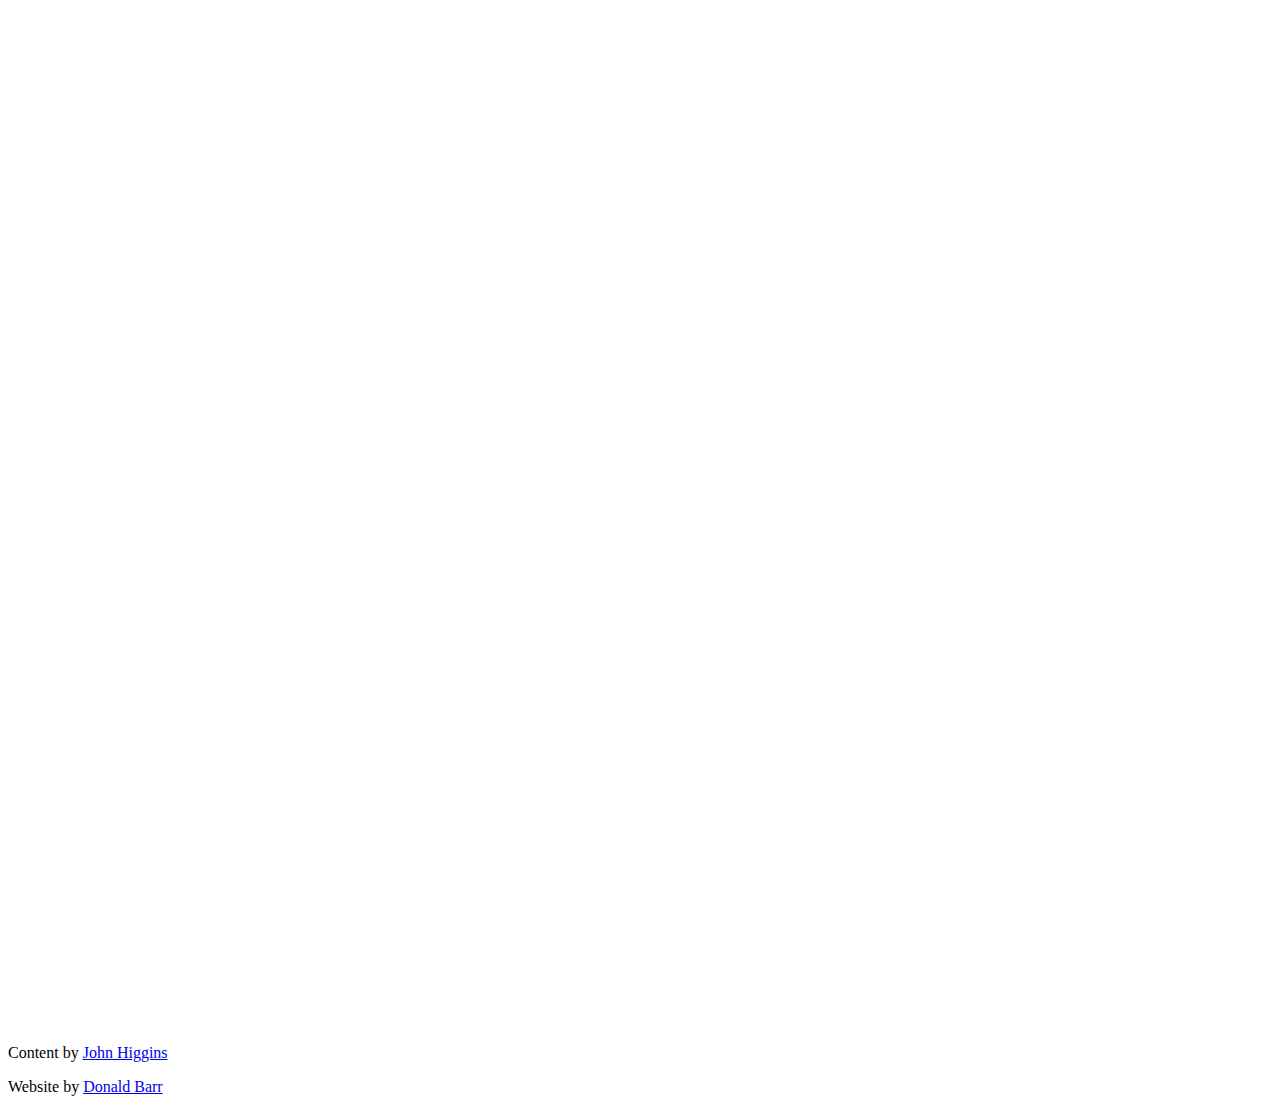
<file: services-materials.html>
<!DOCTYPE html>
<html lang="en" dir="ltr">

<head>
  <meta charset="utf-8" name="johnhigginsresearch" content="john higgins author research">

  <!-- Bootstrap CSS -->
  <link href="https://cdn.jsdelivr.net/npm/bootstrap@5.0.2/dist/css/bootstrap.min.css" rel="stylesheet" integrity="sha384-EVSTQN3/azprG1Anm3QDgpJLIm9Nao0Yz1ztcQTwFspd3yD65VohhpuuCOmLASjC" crossorigin="anonymous">

  <!-- Live CSS  -->
  <link href="http://www.johnhigginsresearch.com/styles-updated-10.css" type="text/css" rel="stylesheet" media="screen" />

  <!-- Editing Css -->
  <!-- <link rel="stylesheet" href="C:\Users\donal\OneDrive\Desktop\John Higgins Website\CSS\styles-updated-10.css"> -->

  <!-- Fonts -->
  <link rel="preconnect" href="https://fonts.googleapis.com">
  <link rel="preconnect" href="https://fonts.gstatic.com" crossorigin>
  <link href="https://fonts.googleapis.com/css2?family=Lato&display=swap" rel="stylesheet">
  <link href="https://fonts.googleapis.com/css2?family=Merriweather&display=swap" rel="stylesheet">

  <title>John Higgins</title>
  <link rel="apple-touch-icon" sizes="180x180" href="http://www.johnhigginsresearch.com/apple-touch-icon.png">
  <link rel="icon" type="image/png" sizes="http://www.johnhigginsresearch.com/favicon-32x32.png">
  <link rel="icon" type="image/png" sizes="16x16" href="http://www.johnhigginsresearch.com/favicon-16x16.png">
</head>

<body>

  <!-- Nav Bar -->
  <nav class="navbar navbar-expand-xl navbar-light">
    <div class="container-fluid">
      <a class="navbar-brand" href="http://www.johnhigginsresearch.com/index.html">John Higgins</a>
      <button class="navbar-toggler" type="button" data-bs-toggle="collapse" data-bs-target="#navbarNavAltMarkup" aria-controls="navbarNavAltMarkup" aria-expanded="false" aria-label="Toggle navigation">
        <span class="navbar-toggler-icon"></span>
      </button>
      <div class="collapse navbar-collapse" id="navbarNavAltMarkup">
        <div class="navbar-nav ms-auto">
          <a class="nav-link" href="http://www.johnhigginsresearch.com/bio.html">Bio</a>
          <a class="nav-link" href="http://www.johnhigginsresearch.com/articles-reports.html">Articles & Reports</a>
          <a class="nav-link" href="http://www.johnhigginsresearch.com/books-chapters.html">Books</a>
          <a class="nav-link" href="http://www.johnhigginsresearch.com/services-materials.html">Services & Materials</a>
          <a class="nav-link" href="http://www.johnhigginsresearch.com/collaborators.html">Collaborators</a>
          <a class="nav-link" id="nav-contact" href="http://www.johnhigginsresearch.com/contact.html">Contact</a>
        </div>
  </nav>


  <body>

    <h1>Services</h1>

    <div class="background-green">

      <h2 class="services-titles">Expert talks and Workshops</h2>


      <p class="services-text-bulleted">For groups of all sizes (from less than 10 to over 1000) I deliver presentations and workshops of varying lengths around the themes of:</p>
      <ul class="services-bullets">
        <li class="services-list">Speaking truth to power and all aspects of speaking up and listening up.</li>
        <li class="services-list"> Employee activism and its implications for the organisational agenda.</li>
        <li class="services-list">The faulty thinking behind modern management and the myths and paradoxes shaping all forms of organisational activity.</li>
      </ul>
      <p class="services-text-bulleted">I deliver a maximum of 15 of these a year in order to keep them and me fresh.</p>


      <hr class="hr-green">

      <h2 class="services-titles">Inquiry groups</h2>


      <p class="services-text">
        For groups of between 5 and 8 I lead reflective conversations so people can explore their understanding of the world around them and how they can find the voice they want to have (or is needed from them). <br><br>
        These conversations can be held in person and virtually and are informed by the traditional disciplines of Action Learning, where people experience being given 'a damn good listening to'.<br><br>
        If you would like to take part in such a group, or have me host a group you are configuring, get in touch.
      </p>

      <hr class="hr-green">

      <h2 class="services-titles">Research Projects</h2>

      <p class="services-text">
        In cross-organisational and organisational specific settings I work with a wide range of research techniques to co-develop original insights into individual and collective experience – opening up the possibility for
        different forms of action.<br><br>
        The informing research philosophy is one that does not distinguish between analysis and action, seeing the process in which collective understanding is developed as fundamental to enabling generative change (or preservation of the status quo)
      </p>

      <hr class="hr-green">

      <h2 class="services-titles">Editorial Support</h2>

      <p class="services-text-bulleted">I work with people from all walks of life who are trying to find their voice in written form. The precise nature of the editorial services varies enormously, from relationship to relationship, and includes:
      </p>
      <ul class="services-bullets">
        <li class="services-list">Ghost writing and co-authoring articles and books.</li>
        <li class="services-list">Shaping ideas for theses, articles and books.</li>
        <li class="services-list">Support in finding authentic, enlivening expression for personal websites.</li>
        <li class="services-list">Direct and indirect wordsmithing for people writing in English as a first or second language.</li>
        <li class="services-list">Being a listening ear so people get a chance to hear what it is they are saying.</li>
        <br>
      </ul>

      <hr class="hr-green">

      <h2 class="services-titles">Thinking partnership</h2>

      <p class="services-text">
        On a one-to-one basis, I offer a conversation between equals that offers quality space and time to explore your presence in organisational life. This is distinctive from advice giving or coaching as it is predicated on
        the two of us coming alongside each other as peers, both curious about what is going on in our respective worlds and noticing how our different experiences do and don’t match. <br><br>

        The focus of these exchanges reflects the nature of your situation and my areas of expertise, so will all but certainly encompass: voice, silence and power in the workplace; engaging generatively with your own activism and the activism of
        others; and developing reflexive curiosity about how and why the two of us see the world the way we do.
      </p>

      <hr class="hr-green">

      <h2 class="services-titles">Personal advice</h2>

      <p class="services-text">I take part in one-off and recurring conversations with people seeking to make sense of their life – be that in terms of a specific issue they are looking to address at work or a more existential inquiry into what role
        they want work to play in their lives. <br><br>

        My approach varies from person to person and is informed by my years in Jungian analysis, Masters in Organisational Change and experience of making significant life choices. While this work largely involves listening to people and playing
        back what I hear, I am probably more willing to be voluble and prescriptive than traditional coaching models advocate.
      </p>

      <hr class="hr-green">

      <h2 class="services-titles">Fees</h2>

      <p class="services-text">Available on application.</p>

      <hr class="hr-green">

      <h1 class="services-titles">Materials </h1>

      <p class="services-text">The following are example workshops for Speaking Truth to Power/Speaking Up and Listening Up and for Engaging with Activism in the Workplace</p>


      <div class="row">
        <div class="col-12">
          <iframe class="slide-show" src="https://onedrive.live.com/embed?cid=58456E335DCE7CE4&amp;resid=58456E335DCE7CE4%218681&amp;authkey=ALzfvWLqB-U4N68&amp;em=2&amp;wdAr=1.7777777777777777" width="962px" height="565px" frameborder="0">This is an
            embedded <a target="_blank" href="https://office.com">Microsoft Office</a> presentation, powered by <a target="_blank" href="https://office.com/webapps">Office</a>.</iframe>
        </div>
      </div>
      <div class="row">
        <div class="col-12">
          <iframe class="slide-show" src="https://onedrive.live.com/embed?cid=58456E335DCE7CE4&amp;resid=58456E335DCE7CE4%218686&amp;authkey=ANJKxbBdK-_H3kg&amp;em=2&amp;wdAr=1.7777777777777777" width="962px" height="565px" frameborder="0">This is an
            embedded <a target="_blank" href="https://office.com">Microsoft Office</a> presentation, powered by <a target="_blank" href="https://office.com/webapps">Office</a>.</iframe>
        </div>
      </div>
    </div>

    <!-- Footer  -->
    <div class="bottom-page">
      <footer>
        <div class="row">
          <div class="col-12 col-sm-6">
            <p class="footer-text">Content by <a class=john-mail href="mailto:johnhigginsw6@gmail.com">John Higgins</a></p>
          </div>
          <div class="col-12 col-sm-6">
            <p class="footer-text">Website by <a class="donald-mail" href="mailto:donaldbarr22@gmail.com">Donald Barr</a></p>
          </div>
        </div>
      </footer>
    </div>





    <!-- Bootstrap JS -->
    <script src="https://cdn.jsdelivr.net/npm/bootstrap@5.0.2/dist/js/bootstrap.bundle.min.js" integrity="sha384-MrcW6ZMFYlzcLA8Nl+NtUVF0sA7MsXsP1UyJoMp4YLEuNSfAP+JcXn/tWtIaxVXM" crossorigin="anonymous"></script>
  </body>

</html>
</file>
